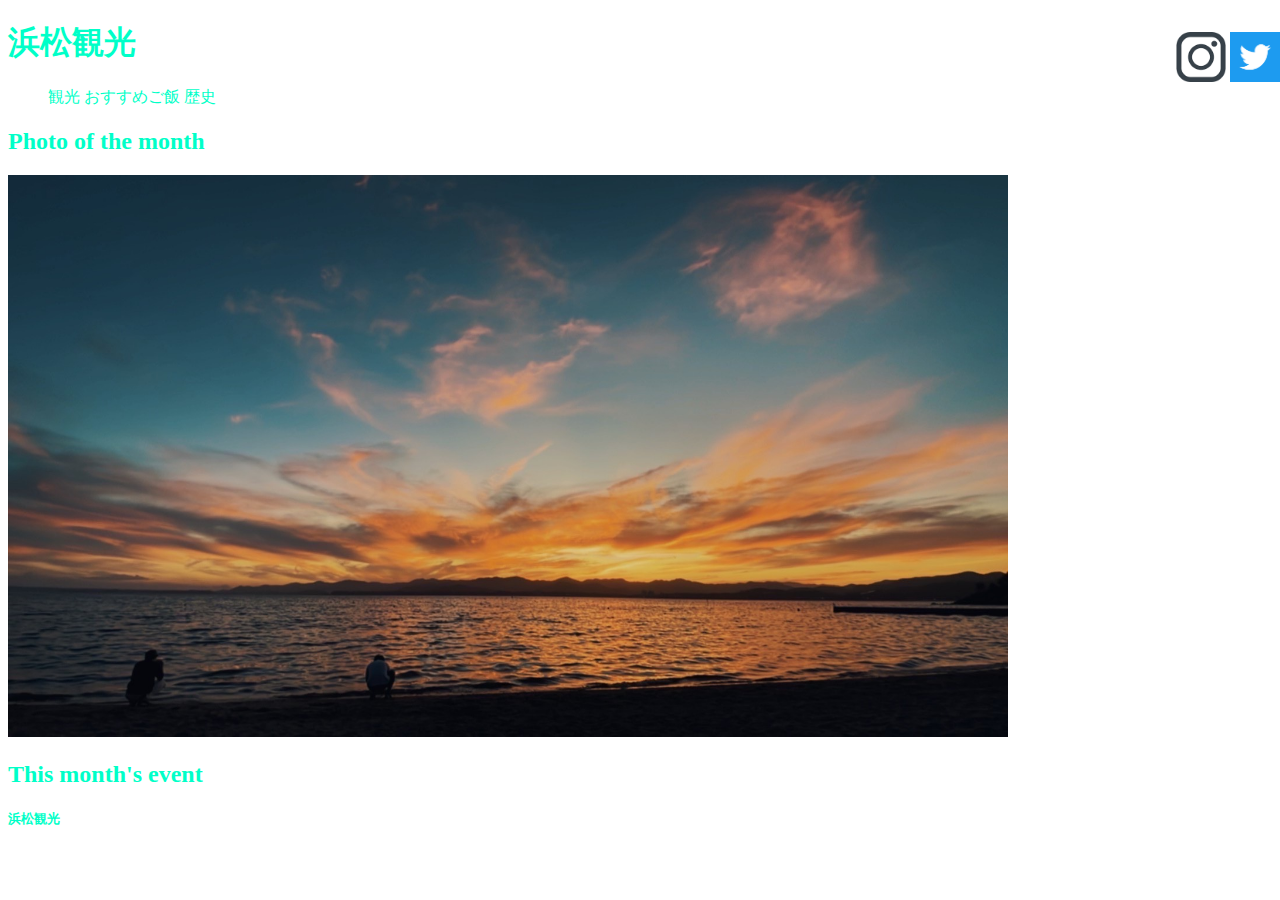
<file: index.html>
<!DOCTYPE html>
<html lang="ja">

<title>
    浜松観光
</title>

<head>
    <link rel="stylesheet" href="style.css">
<link href="https://cdn.jsdelivr.net/npm/bootstrap@5.0.2/dist/css/bootstrap.min.css" rel="stylesheet" integrity="sha384-EVSTQN3/azprG1Anm3QDgpJLIm9Nao0Yz1ztcQTwFspd3yD65VohhpuuCOmLASjC" crossorigin="anonymous">
</head>

<body>

    <header>
        <div class="container">
            <a href="/index.html">
            <h1>浜松観光</h1>
        </a>
                <nav>
                <ul>
                    <li>
                        <a href="https://www.instagram.com/orange_3days/" target="_blank">
                            <p class="sample">
                            <img src="/images2.png">
                        </P>
                        </a>
                    </li>
                    <li>
                        <a href="https://twitter.com/Ninja4004066605" target="_blank">
                            <p class="sample">
                            <img src="/Twitter social icons - square - blue.png">
                        </P>
                        </a>
                    </li>
                </ul>
            </nav>
           
                <ul>
                    <li>
                        <a href="../WEBサイト/history/index.html">
                            <span>
                                観光
                            </span>
                        </a>
                    </li>
                    <li>
                        <a href="https://www.esz.co.jp/blog/tourism.html">
                            <span>
                                おすすめご飯
                            </span>
                        </a>
                    </li>
                    <li>
                        <a href="https://www.esz.co.jp/blog/tourism.html">
                            <span>
                                歴史
                            </span>
                        </a>
                    </li>
                </ul>
            
        
    </header>

    <main>
        <div class="container">
            <h2>Photo of the month</h2>
        <p class="sample2">
        <img src="/IMG_1857.JPG">
    </p>
        <h2>This month's event</h2>
    </div>
    </main>

    <footer>
        <div class="container">
<h5>浜松観光</h5>
</div>
    </footer>
</div>
</body>

</html>
</file>
<file: style.css>
h1{
    color: rgb(0, 255, 200); 
}
h2{
    color: rgb(0, 255, 200); 
}
h5{
    color: rgb(0, 255, 200); 
}
span{
    color: rgb(0, 255, 200); 
}

p.sample img {
    width: 50px;
    }
    p.sample2 img {
        width: 1000px;
        }

    li {
        display: inline-block;
        vertical-align: top;
        }

.container a {
    text-decoration: none;
  }
  nav {
    position: absolute;
    top: 0;
    right: 0;
  }
</file>
